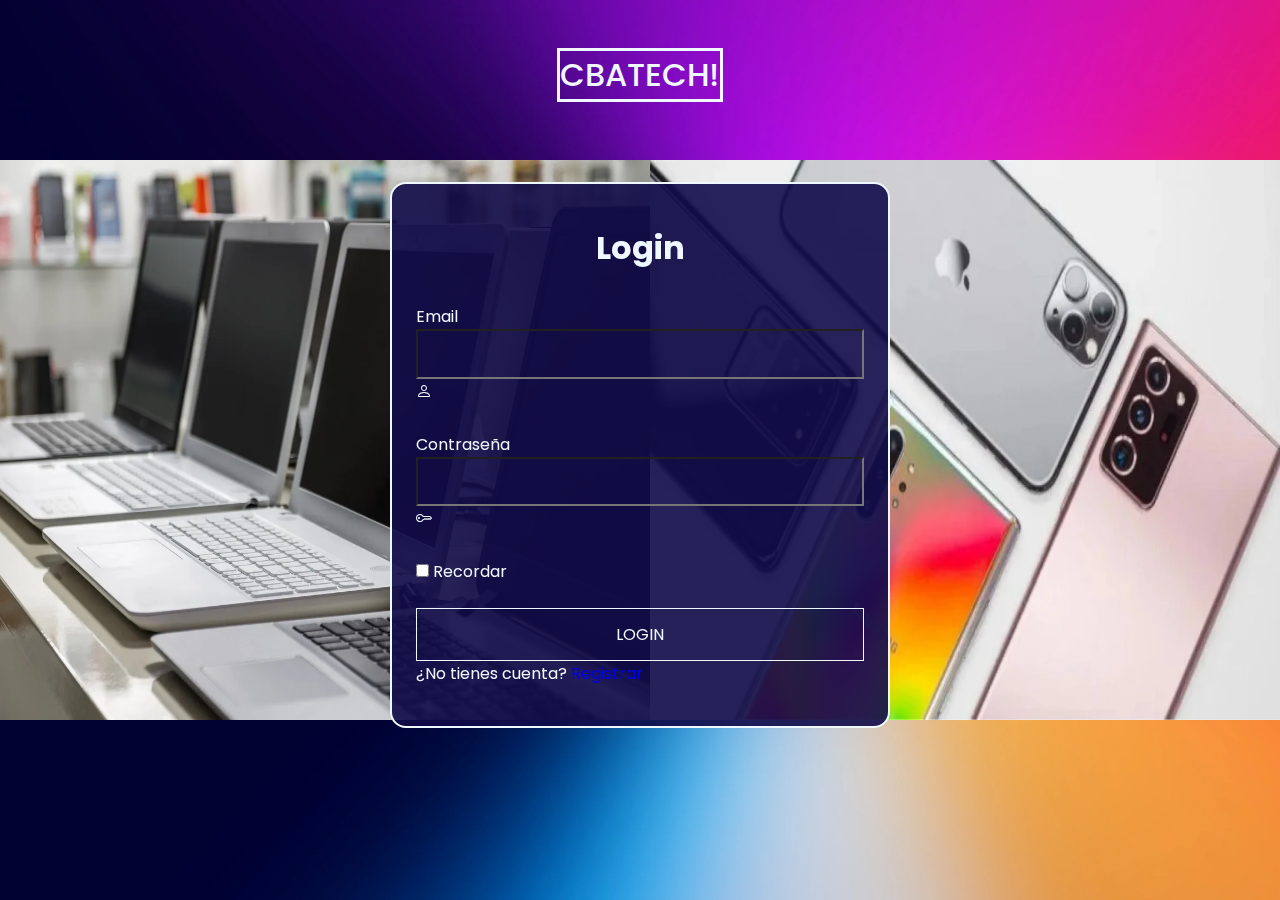
<file: Login.html>
<!DOCTYPE html>
<html lang="es">
<head>
    <meta charset="UTF-8">
    <meta name="viewport" content="width=device-width, initial-scale=1.0">
    <link rel="stylesheet" href="https://cdn.jsdelivr.net/npm/bootstrap-icons@1.11.3/font/bootstrap-icons.min.css">
    <link rel="stylesheet" href="Style.css">
    <title>Login</title>
</head>
<body>

    <div class="login-fondo">
        <img src="./img/note/note.webp" alt="" class="img">
        <img src="./img/cel/cel.webp" alt="" class="img">
        <img src="./img/comp/comp.webp" alt="" class="img">

    </div>
    
    <div class="login">
        
        <h1 class="login-logo">CBATECH!</h1>

        <form action="" class="login-form">

            <h1 class="login-titulo">Login</h1>

            <div class="login-contenido">
                    
                    <div class="login-boxInput">
                        <label for="login-email" class="login-label">Email</label>
                        <input type="email" class="login-input" id="login-email" placeholder="" required><i class="bi bi-person"></i>
                    </div>
                       
        
                <div class="login-box">
                    
                    <div class="login-boxInput">
                        <label for="login-pass" class="login-label">Contraseña</label>
                        <input type="password" class="login-input" id="login-pass" placeholder="" required><i class="bi bi-key"></i>
                    </div>
                </div> 
                <div class="login-check">
                    <div class="login-checkGroup">
                        <input type="checkbox" class="login-checkInput" id="login-check">
                        <label for="login-check" class="login-checkLabel">Recordar</label>
                    </div>
                </div>
            </div>

            <button type="submit" class="login-boton">Login</button>

            <p class="login-registro">¿No tienes cuenta? <a href="#">Registrar</a></p>          

        </form>
    </div>
</body>
</html>
</file>
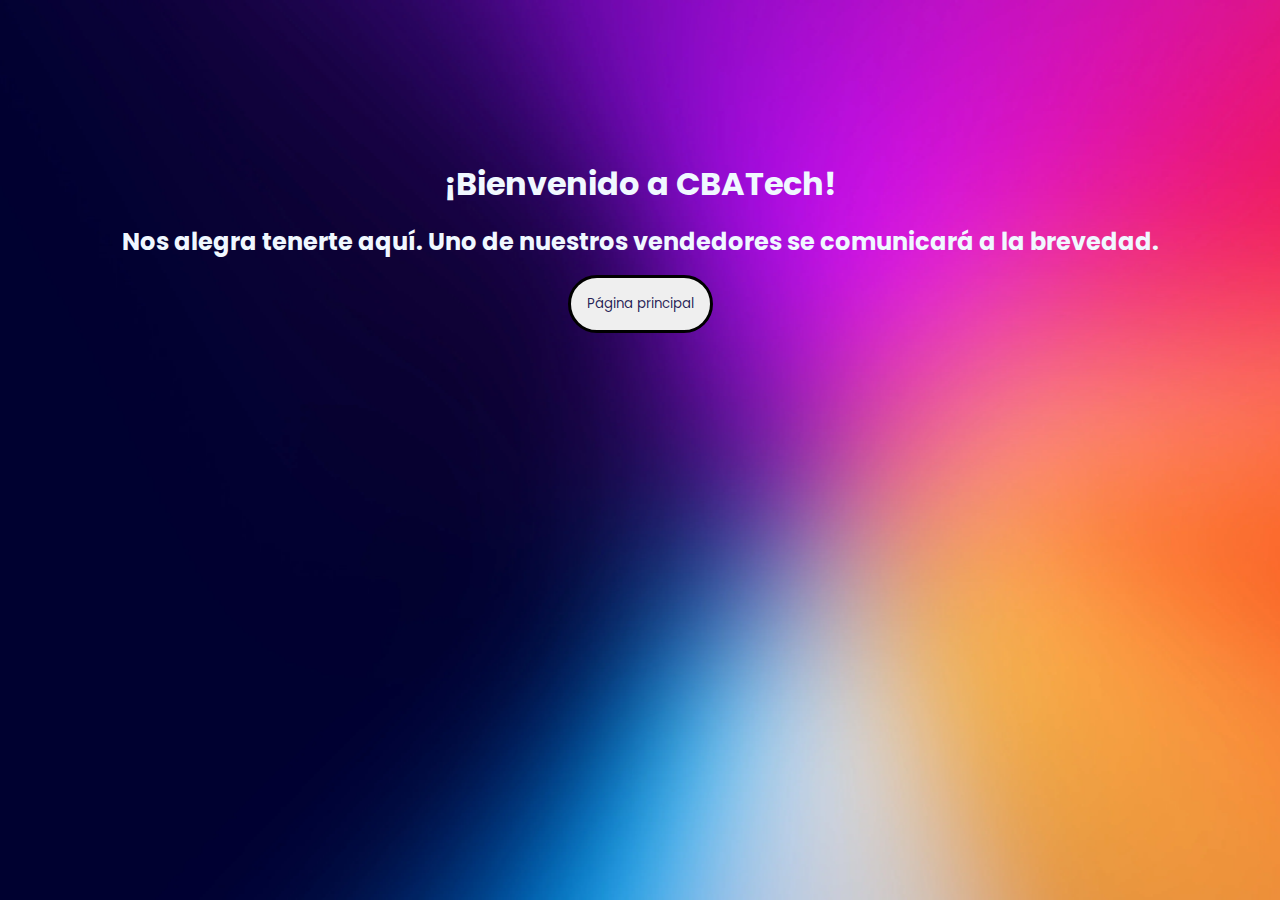
<file: public_page/msj_bienvenida.html>
<!DOCTYPE html>
<html lang="en">
<head>
    <meta charset="UTF-8">
    <meta name="viewport" content="width=device-width, initial-scale=1.0">
    <link rel="stylesheet" href="../style/style_login_reg_msj.css">
    <title>Document</title>
</head>
<body>
    <div class="bienvenido">
        
        <h1 class="msjbienvenido">¡Bienvenido a CBATech!</h1>
        <h2 class="msjbienvenido">Nos alegra tenerte aquí. Uno de nuestros vendedores se comunicará a la brevedad.</h2>
        
        <a href="../index.html">
            <input type="submit" value="Página principal" class="btn-registro">
        </a>      
    </div>
    
</body>
</html>
</file>
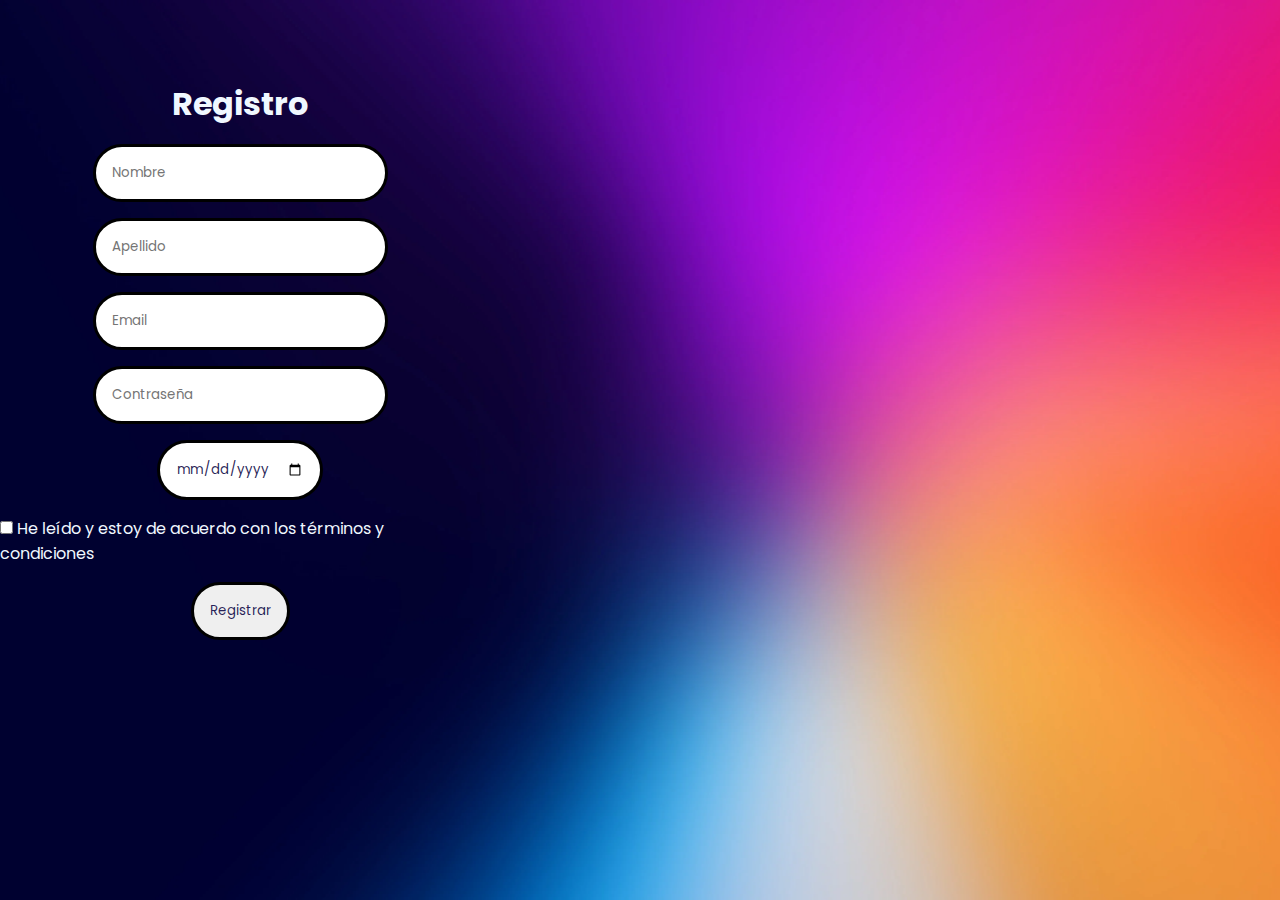
<file: public_page/registro.html>
<!DOCTYPE html>
<html lang="es">
<head>
    <meta charset="UTF-8">
    <meta name="viewport" content="width=device-width, initial-scale=1.0">
    <link rel="stylesheet" href="../style/style_login_reg_msj.css">
    <title>registro</title>
</head>
<body>  
    <form action="./msj_bienvenida.html">
        <div class="registro-planilla">
            <h1 class="label-registro">Registro</h1>
            <input class="input-planilla" type="text" placeholder="Nombre" required>
            <input class="input-planilla" type="text" placeholder="Apellido" required>
            <input class="input-planilla" type="email" placeholder="Email" required>
            <input class="input-planilla" type="password" placeholder="Contraseña" required>
            <input class="input-planilla" type="date" placeholder="Fecha de nacimiento" required>
            <div>
                <input type="checkbox" required> 
                <label for="" class="chk-registro" >He leído y estoy de acuerdo con los términos y condiciones</label>
            </div>       
            <input type="submit" value="Registrar" class="btn-registro">
        </div>
        
    </form>
 
</body>
</html>
</file>
<file: Style.css>
@import url('https://fonts.googleapis.com/css2?family=Poppins:ital,wght@0,100;0,200;0,300;0,400;0,500;0,600;0,700;0,800;0,900;1,100;1,200;1,300;1,400;1,500;1,600;1,700;1,800;1,900&display=swap');


:root{
    --clr-claro: aliceblue;
    --clr-principal: rgba(18, 12, 73, 0.904);
    --clr-main: white;
    --clr-gold: gold;

}

*{
    font-family: "Poppins", sans-serif;   
    text-decoration: none;
    margin: 0;
    padding: 0;
    box-sizing: border-box;
}

h1, h2, h3, h4, h5, h6, p, a, input, textarea, ul {
    margin: 0;
    padding: 0;
}

ul {
    list-style-type: none;
}

a {
    text-decoration: none;
}

body{
    background-image: url(./img/fondo.webp);
    background-repeat: no-repeat;
    background-size: cover; 
    background-position: center; 
}
/*      ====>  LOGIN  <====           */

.login{   
    height: 100vh;
    display: flex;
    flex-direction: column;
    align-items: center;
    padding-top: 3rem;
    color: var(--clr-claro);   
}

.login-fondo{
    display: grid;
    grid-template-columns: 1fr 1fr 1fr;
    position: fixed;
}

.img{
    padding-top: 10rem;
    background-position: center;
    width: 650px;
    height: 80vh;
}

.login-logo{   
    color: var(--clr-claro);
    font-weight: 500;
    font-size: 2rem;
    border: solid var(--clr-claro);
    text-align: center;
 }

.login-form{
    position: relative;
    background-color: var(--clr-principal);
    border: 2px solid var(--clr-claro);
    margin-inline: 1.5rem;
    padding: 2.5rem 1.5rem;
    border-radius: 1rem;
    
    width: 500px;
    margin-top: 5rem;

}

.login-contenido{
    display: grid;
}

.login-contenido{
    row-gap: 1.75rem;
    margin-bottom: 1.5rem;
}

.login-titulo{
    text-align: center;
    margin-bottom: 2rem;   
}

.login-input{
    width: 100%;
    padding-block: 0.8rem;
    background: none;
    position: relative;
    z-index: 1;
    
}

.login-boxInput{
    display: grid;
}

.login-label{
    left: 0;
    top: 13px;
    transition: top 0.3s, font-size 0.3s;
}

.login-boton{
    width: 100%;
    background-color: transparent;
    padding-block: 0.8rem;
    border: 1px solid var(--clr-claro);
    text-transform: uppercase;
    font-size:medium;
    cursor: pointer;
    color: var(--clr-claro);
    
}

.login-boton:hover{
    background-color: rgba(128, 128, 128, 0.548);
    color: var(--clr-claro);
    border: 1px solid var(--clr-claro);
 }



/*      ====>  INDEX  <====           */

.container{
    display: grid;
    grid-template-columns: .75fr 4fr;  
}

aside{
    padding: 1rem; 
    position: sticky;
    top: 0;
    height: 100vh;
    width: 30vh;
    display: flex;
    flex-direction: column;
    justify-content: space-between;
   
}

.navbar a{
    position: relative;
    font-size: 20px;
    color: var(--clr-claro);
    font-weight: 500;
    text-decoration: none;
    margin-top: auto;
    margin-right: 15px;
}

.navbar a::before{
    content: '';
    position: absolute;
    top: 100%;
    left: 0;
    width: 0;
    height: 2px;
    background: var(--clr-claro);
    transition: .3s;  
}

.navbar a:hover::before{
    width: 100%;
}

.logo{   
    color: var(--clr-claro);
    font-weight: 500;
    font-size: 2rem;
    border: solid var(--clr-claro);
    text-align: center;
 }

.text-footer{
    font-size: 100;
    color: var(--clr-claro);   
}

.menu{
    display: flex;
    flex-direction: column;
    gap: 1rem;
}

.boton-menu{
    background-color: transparent;
    color: var(--clr-claro);
    border: 0;
    font-size: 1.15rem;
    font-weight: 700;
    cursor:pointer;
    gap: 1rem;
    padding: 1rem;
    margin: .25rem;
    
}

.boton-menu.active{
    background-color: transparent;
    color: var(--clr-claro);
    border: 1px solid var(--clr-claro);
    width: 100%;
    font-size: 1.25rem;
   
}

.boton-menu:hover{
    background-color: transparent;
    color: var(--clr-claro);
    border: 1px solid var(--clr-claro);
 }

main{
    margin: 1rem;
    background-color: var(--clr-main);
    border-radius: 2rem;
    padding: 2rem;
    gap: 1rem;
}

.titulo-principal{
    color: var(--clr-principal);
}

.contenedor-productos{
    display: grid;
    grid-template-columns: repeat(4, 1fr);
    gap: 1rem; 
}

.card-img{
    width: 360px;
    height: 360px;
}
 .card-detalle{
    background-color: var(--clr-principal);
    color: var(--clr-claro);
    padding: .5rem;
    border-radius: 1rem;
    margin-top: -2rem;
    position: relative;
    display: flex;
    flex-direction: column;
    gap: .25rem;
    text-align: center;
    width: 355px;
    height: 200px;
   
 }

 .card-marca{
    font-size: 1rem;
 }
 .card-precio{
    color: var(--clr-gold);
 }

 .card-cantidad{
    width: 25%;
    height: 100%;
    text-transform: uppercase;
    font-size:medium;
    cursor: pointer;
    background-color: transparent;
    color: var(--clr-claro);
    border: 1px solid var(--clr-claro);
    text-align: center;
    margin-left: 10px;
 }
 .card-agregar{
    background-color: transparent;
    color: var(--clr-claro);
    padding: .5rem;
    border: 1px solid var(--clr-claro);
    text-transform: uppercase;
    font-size:medium;
    cursor: pointer;
    width: 70%;
   
   
 }

 .card-agregar:hover{
    background-color: rgba(128, 128, 128, 0.548);
    color: var(--clr-claro);
    border: 1px solid var(--clr-claro);
 }
</file>
<file: style/style_login_reg_msj.css>
@import url('./style_principal.css');

/* ================= LOGIN =====================*/

.login{   
    height: 100vh;
    display: flex;
    flex-direction: column;
    align-items: center;
    padding-top: 3rem;
    color: var(--clr-claro);   
}

.login-fondo{
    display: grid;
    grid-template-columns: 1fr 1fr 1fr;
    position: fixed;
}

.img{
    padding-top: 10rem;
    background-position: center;
    width: 650px;
    height: 80vh;
}

.login-logo{   
    color: var(--clr-claro);
    font-weight: 500;
    font-size: 2rem;
    border: solid var(--clr-claro);
    text-align: center;
 }

.login-form{
    position: relative;
    background-color: rgba(33, 33, 75, 0.774);
    opacity: 10;
    border: 2px solid var(--clr-claro);
    margin-inline: 1.5rem;
    padding: 2.5rem 1.5rem;
    border-radius: 1rem; 
    width: 500px;
    margin-top: 5rem;
}

.login-contenido{
    display: grid;
}

.login-contenido{
    row-gap: 1.75rem;
    margin-bottom: 1.5rem;
}

.login-titulo{
    text-align: center;
    margin-bottom: 2rem;   
}

.login-input{
    width: 100%;
    padding-block: 0.8rem;
    background: none;
    position: relative;
    z-index: 1;
    color: var(--clr-claro);
    font-size: medium;
    border-radius: .5rem;
    border: 1px solid var(--clr-claro);   
}

.login-boxInput{
    display: grid; 
}

.login-label{
    left: 0;
    top: 13px;
    transition: top 0.3s, font-size 0.3s;
}

.btnLogin{
    width: 100%;
    background-color: transparent;
    padding-block: 0.8rem;
    border: 1px solid var(--clr-claro);
    border-radius: .5rem;
    text-transform: uppercase;
    font-size:medium;
    cursor: pointer;
    color: var(--clr-claro);
    
}

.btnLogin:hover{
    background-color: var(--clr-verde);
    color: var(--clr-claro);
    border: 1px solid var(--clr-claro);
}

.registrar{
    color: rgb(24, 202, 33);
}

.lblError{
    text-align: center;
    color: rgb(228, 89, 89);
    font-size: 25px;
    text-shadow: 1px  0px 0px black,
                0px  1px 0px black,
                -1px  0px 0px black,
                0px -1px 0px black;
}

/* =============== REGISTRO ========================*/

.registro-planilla{
    
    padding-top: 5rem;
    display: flex;
    flex-direction: column;
    align-items: center;
    height: 100vh;
    gap: 1rem;
    width: 30rem;
}

.input-planilla{
    padding: 1rem;
    padding-top: 1rem;
    border-radius: 15rem;
    border: solid black;
    
    color: var(--clr-principal);
    align-items: center;
}

.btn-registro{
    padding: 1rem;
    padding-top: 1rem;
    border-radius: 15rem;
    border: solid black;  
    cursor: pointer;
    color: var(--clr-principal);
}

.chk-registro{
    color: var(--clr-claro);
}


/* =============== MSJBIENVENIDO ========================*/

.bienvenido{
    display: flex;
    flex-direction: column;
    align-items: center;
    padding-top: 10rem;
    gap: 1rem;
    height: 100vh;
}
</file>
